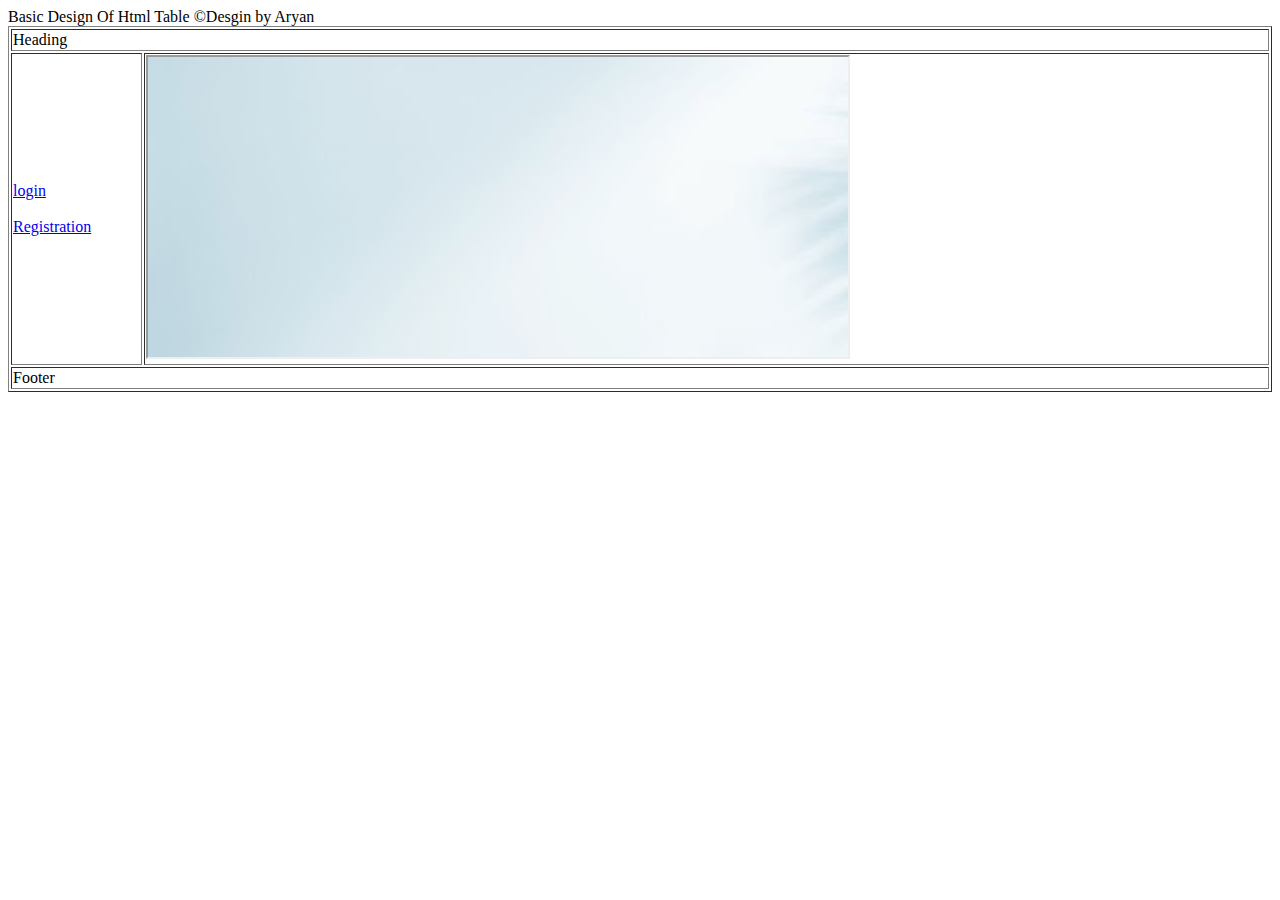
<file: index.html>
<!DOCTYPE html>
<html lang="en">
  <head>
    <meta charset="UTF-8" />
    <meta name="viewport" content="width=device-width, initial-scale=1.0" />
    <title>Document</title>
  </head>
  <body>
    <table border="1" width="100%">
      <thead>
        Basic Design Of Html Table
      </thead>
      <tbody>
        <tr>
          <td colspan="2">Heading</td>
        </tr>
        <tr>
          <td><a href="login.html" target="myframe">login</a>
          <br><br>
        <a href="registration.html" target="myframe">Registration</a></td>
          <td>
            <iframe
              name="myframe"
              height="300"
              width="700"
              src="./images/istockphoto-1722712516-1024x1024.jpg"
            ></iframe>
          </td>
        </tr>
        <tr>
          <td colspan="2">Footer</td>
        </tr>
      </tbody>
      <tfoot>
        &copy;Desgin by Aryan
      </tfoot>
    </table>
  </body>
</html>
</file>
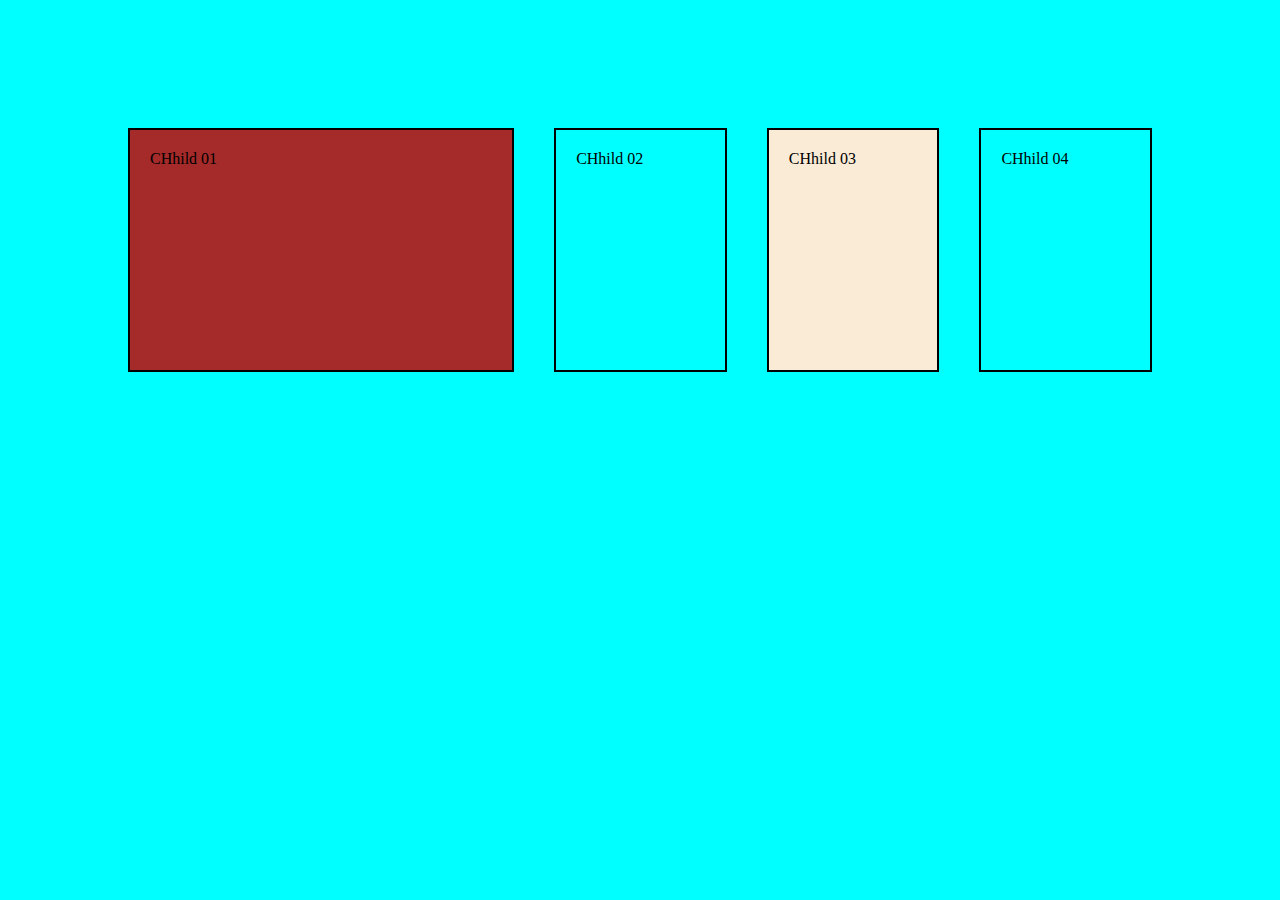
<file: ClassWork/index.html>
<!DOCTYPE html>
<html lang="en">
<head>
    <meta charset="UTF-8">
    <meta name="viewport" content="width=device-width, initial-scale=1.0">
    <title>Document</title>
    <link rel="stylesheet" href="style.css">
</head>
<body>
    <!-- <div class="container">Hello CSS
        <div class="child01">ABES enginnering college</div>
    </div> -->

<!-- <div class="container">
    <p>Paragraph 1</p>
    <p>Paragraph 2</p>
    <p>Paragraph 3</p>
    <section>
        <p>Paragraph 4</p>
    </section>
    <p>Paragraph 5</p>
</div>
<p>This is the sibiling of div container</p> -->
<!-- 
<div class="container">
    <div id="child01" class="myclass">
        ABES enginnering college
    </div>
</div> -->

<div class="container">
    <div class="child01">CHhild 01</div>
    <div class="child02">CHhild 02</div>
    <div class="child03">CHhild 03</div>
    <div class="child04">CHhild 04</div>
</div>

    <!-- <span>Hello Inline</span>
    <a href="#">ABES</a> -->
</body>
</html>
</file>
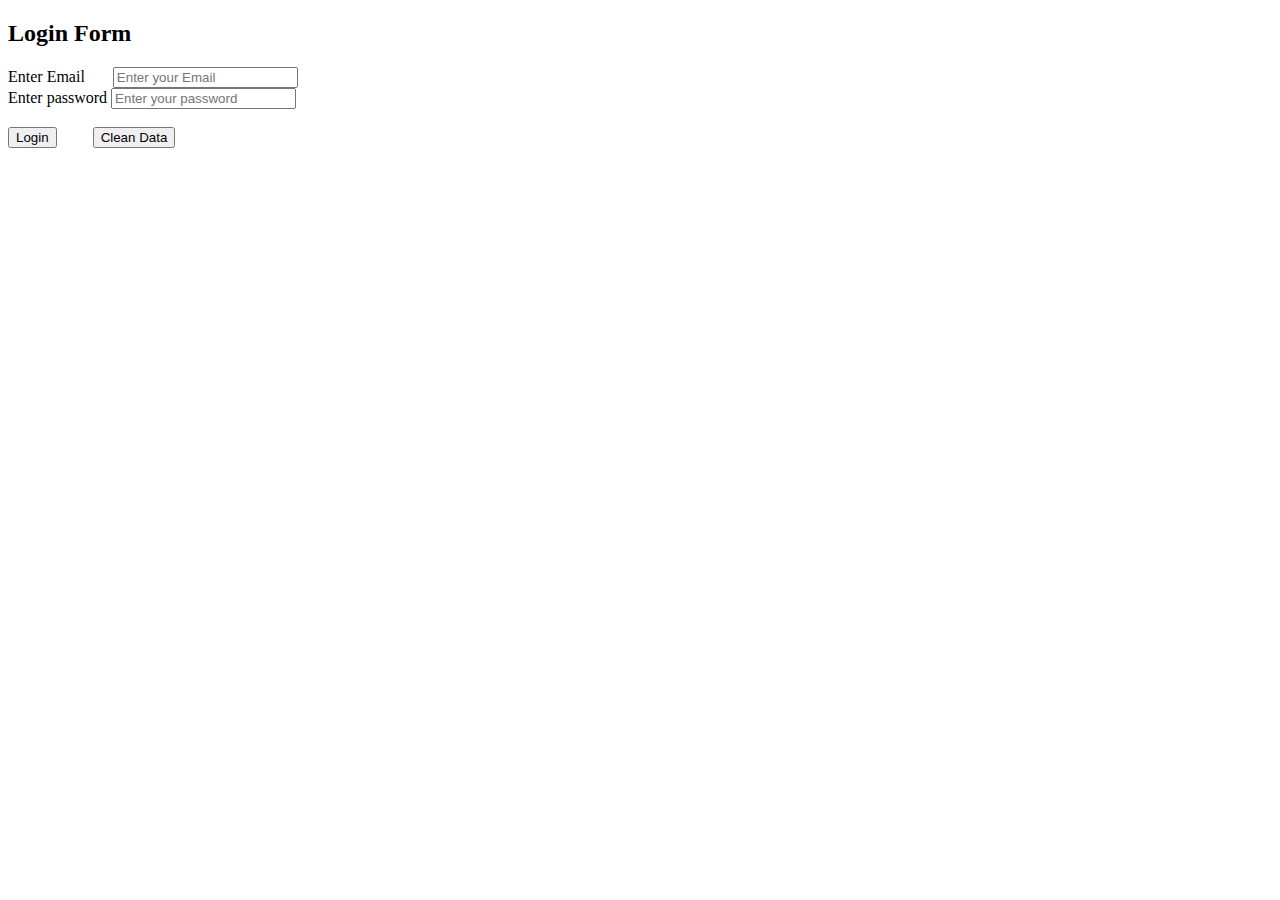
<file: login.html>
<!DOCTYPE html>
<html lang="en">
  <head>
    <meta charset="UTF-8" />
    <meta name="viewport" content="width=device-width, initial-scale=1.0" />
    <title>Document</title>
  </head>
  <body>
    <h2>Login Form</h2>
    <form>
      <label> Enter Email</label> &nbsp; &nbsp; &nbsp;
      <input
        type="email"
        name="email"
        placeholder="Enter your Email"
        required
      />
      <br />
      <label>Enter password</label>
      <input
        type="password"
        name="pass"
        placeholder="Enter your password"
        required
      />
      <br /><br />
      <input type="submit" name="btn" value="Login" >
    &nbsp; &nbsp; &nbsp; &nbsp;
      <input type="reset" value="Clean Data" >
    </form>
  </body>
</html>
</file>
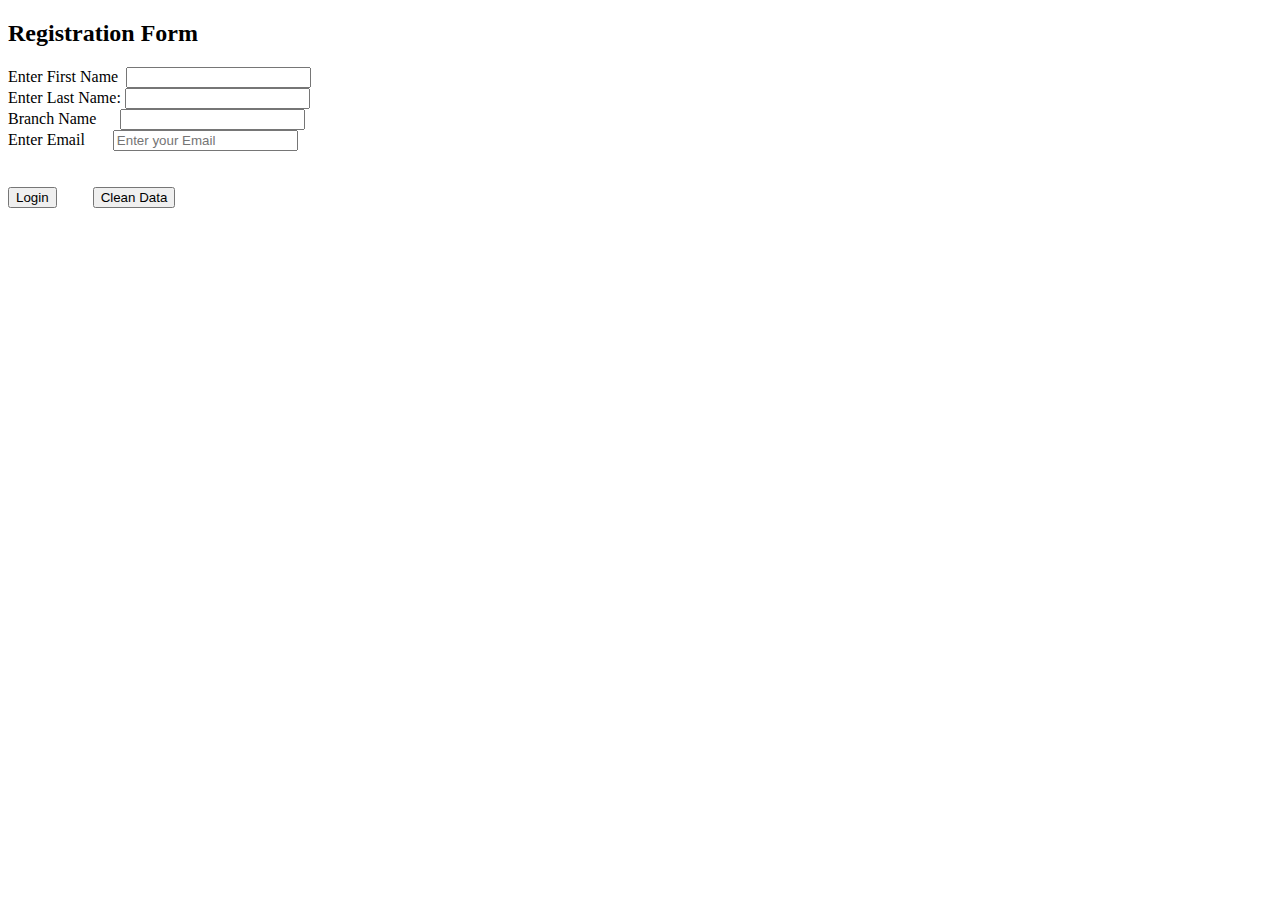
<file: registration.html>
<!DOCTYPE html>
<html lang="en">
  <head>
    <meta charset="UTF-8" />
    <meta name="viewport" content="width=device-width, initial-scale=1.0" />
    <title>Document</title>
  </head>
  <body>
    <h2>Registration Form</h2>
    <form action="success.html">
      <label>Enter First Name</label>&nbsp;
      <input type="text" name="fname" required />
      <br /><label>Enter Last Name:</label>
      <input type="text" name="lname" required />
      <br />
      <label> Branch Name</label>&nbsp;&nbsp;&nbsp;&nbsp;&nbsp;
      <input type="text " name="branch" />
      <br />
      <label> Enter Email</label> &nbsp; &nbsp; &nbsp;
      <input
        type="email"
        name="email"
        placeholder="Enter your Email"
        required
      />
      <br />

      <br /><br />
      <input type="submit" name="btn" value="Login" />
      &nbsp; &nbsp; &nbsp; &nbsp;
      <input type="reset" value="Clean Data" />
    </form>
  </body>
</html>
</file>
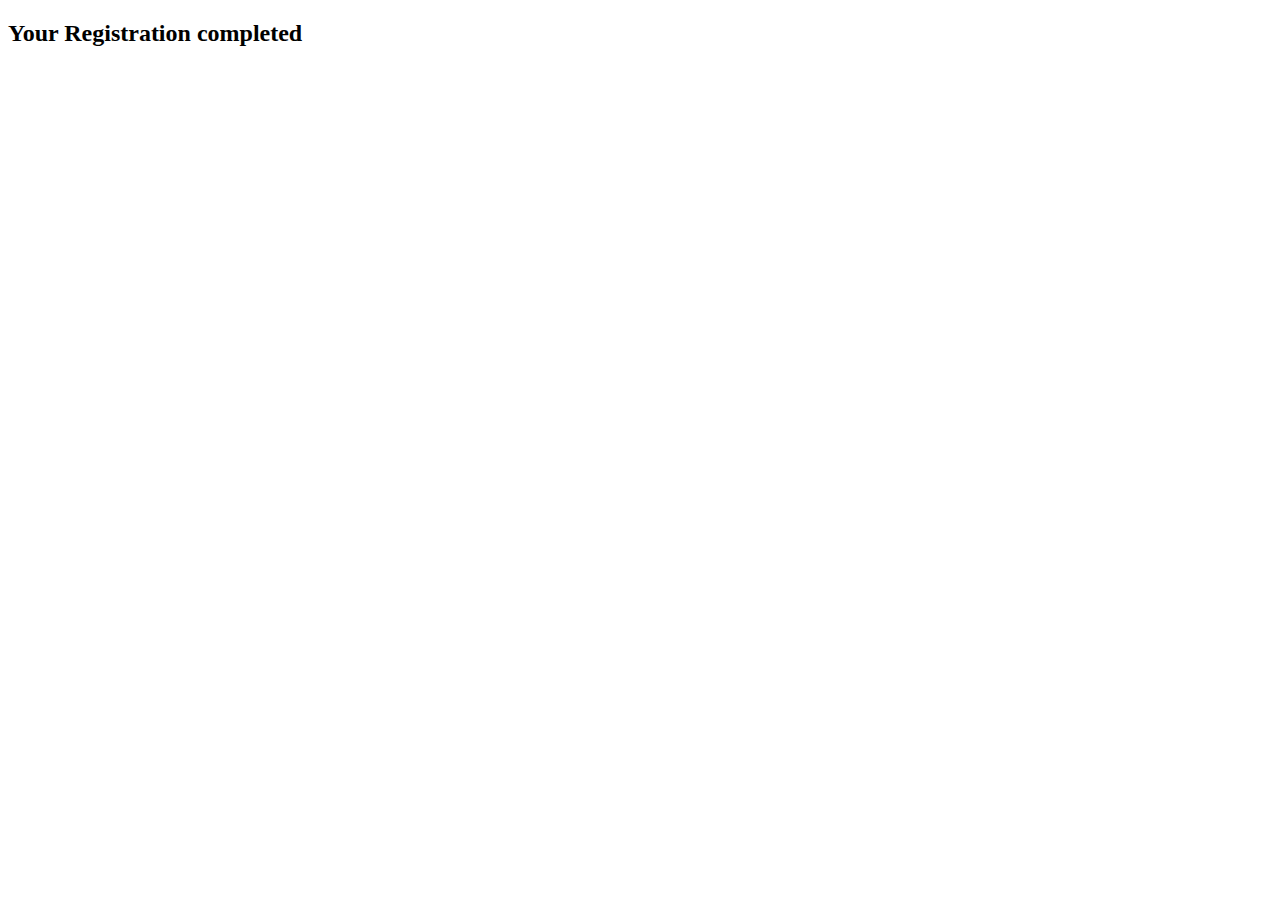
<file: success.html>
<!DOCTYPE html>
<html lang="en">
<head>
  <meta charset="UTF-8">
  <meta name="viewport" content="width=device-width, initial-scale=1.0">
  <title>Document</title>
</head>
<body>
  <h2>
    Your Registration completed
  </h2>
</body>
</html>
</file>
<file: ClassWork/style.css>
body{
  background-color: aqua;
}

/* div{
  background-color: bisque;
} */

.container{
height: 300px;
display: flex;
margin: 100px;
display: flex;
/* flex-wrap: wrap; */
justify-content: space-evenly;
align-items: center;

}
/* 
.child01{
background-color: brown;
height: 100px;
width: 100px;
margin-left: 300px;
margin-top: 50px;
color: aqua;
padding: 40px;
border-radius: 50%;
}

div+p{
  background-color: yellow;
}

#child01{
  background-color: yellow;
}

.myclass{
  background-color: aqua;
} */

.child01, .child02, .child03, .child04{
  height: 200px;
  width: 200px;
  border: 2px solid black;
  margin: 20px;
  padding: 20px;
  /* display: inline-block; */
}

.child01{
  background-color: brown;
  flex-basis: 50%;
}

.child02{
  background-color: aqua;
}

.child03{
  background-color: antiquewhite;
}

.child04{
  background-color: blue;
}
</file>
